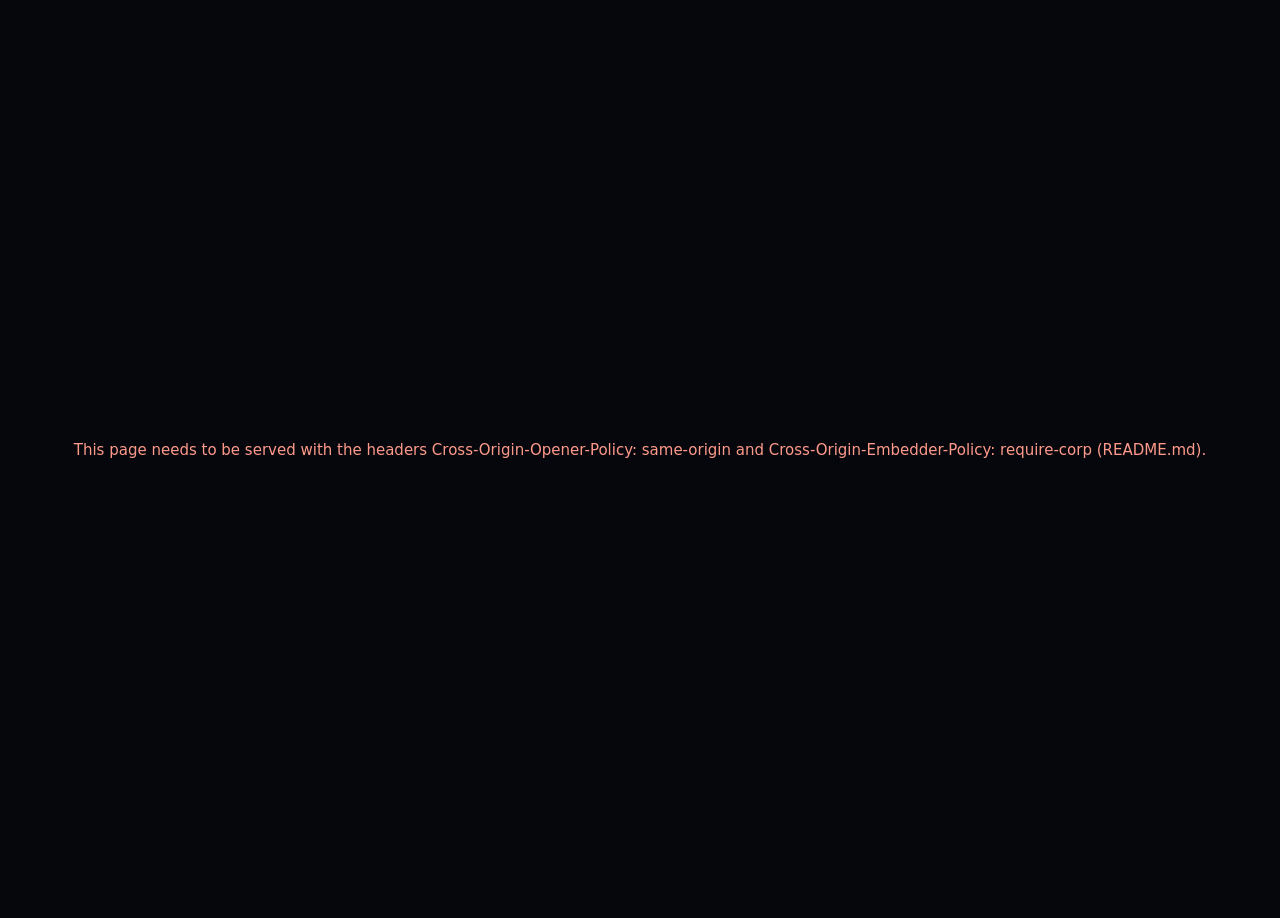
<file: samples/gl/web/shell.html>
<!doctype html>
<!--
  SPDX-License-Identifier: MIT
  Copyright (c) 2026 Jeremiah van Oosten

  The page of the OpenGL sample in a browser (samples/gl/web/README.md). The options are in its
  address, as the native sample's command line: ?pack=<uri>&pack=<uri>&depth=reversed passes
  --pack <uri> --pack <uri> --depth reversed.
-->
<html lang="en">
<head>
  <meta charset="utf-8">
  <meta name="viewport" content="width=device-width, initial-scale=1">
  <title>vgl</title>
  <link rel="icon" href="data:,">
  <style>
    :root { color-scheme: dark; }
    html, body { margin: 0; height: 100%; overflow: hidden; background: #05070d; }
    #canvas {
      display: block; width: 100vw; height: 100vh; outline: none;
      touch-action: none; /* The sample's fingers, not the browser's scrolling and zooming. */
    }
    #status {
      position: fixed; inset: 0; display: flex; align-items: center; justify-content: center;
      padding: 0 16px; font: 15px/1.5 system-ui, sans-serif; color: #c8d0e0; text-align: center;
      pointer-events: none;
    }
    #status.error { color: #ff9a8a; }
    #status:empty { display: none; }
  </style>
</head>
<body>
  <canvas id="canvas" tabindex="-1" oncontextmenu="event.preventDefault()"></canvas>
  <div id="status">Loading vgl</div>
  <script>
    'use strict';
    const status = document.getElementById('status');
    const fail = (message) => {
      status.className = 'error';
      status.textContent = message;
    };

    // The address's parameters become the sample's options: a key with a value passes
    // --key value, a key alone --key.
    const args = [];
    for (const [key, value] of new URLSearchParams(location.search)) {
      args.push('--' + key);
      if (value !== '') {
        args.push(value);
      }
    }

    var Module = {
      arguments: args,
      canvas: document.getElementById('canvas'),
      print: (text) => console.log(text),
      printErr: (text) => console.warn(text),
      setStatus: (text) => {
        status.textContent = text;
      },
      onRuntimeInitialized: () => {
        status.textContent = '';
        document.getElementById('canvas').focus();
      },
      onAbort: (what) => fail('vgl stopped: ' + what + '. The console has the details.'),
    };

    // Threads need shared memory, which browsers give only to pages served cross-origin
    // isolated (README.md).
    if (!window.crossOriginIsolated) {
      fail('This page needs to be served with the headers Cross-Origin-Opener-Policy: ' +
           'same-origin and Cross-Origin-Embedder-Policy: require-corp (README.md).');
    } else if (!document.createElement('canvas').getContext('webgl2')) {
      fail('This browser has no WebGL 2.');
    }
  </script>
  {{{ SCRIPT }}}
</body>
</html>
</file>
